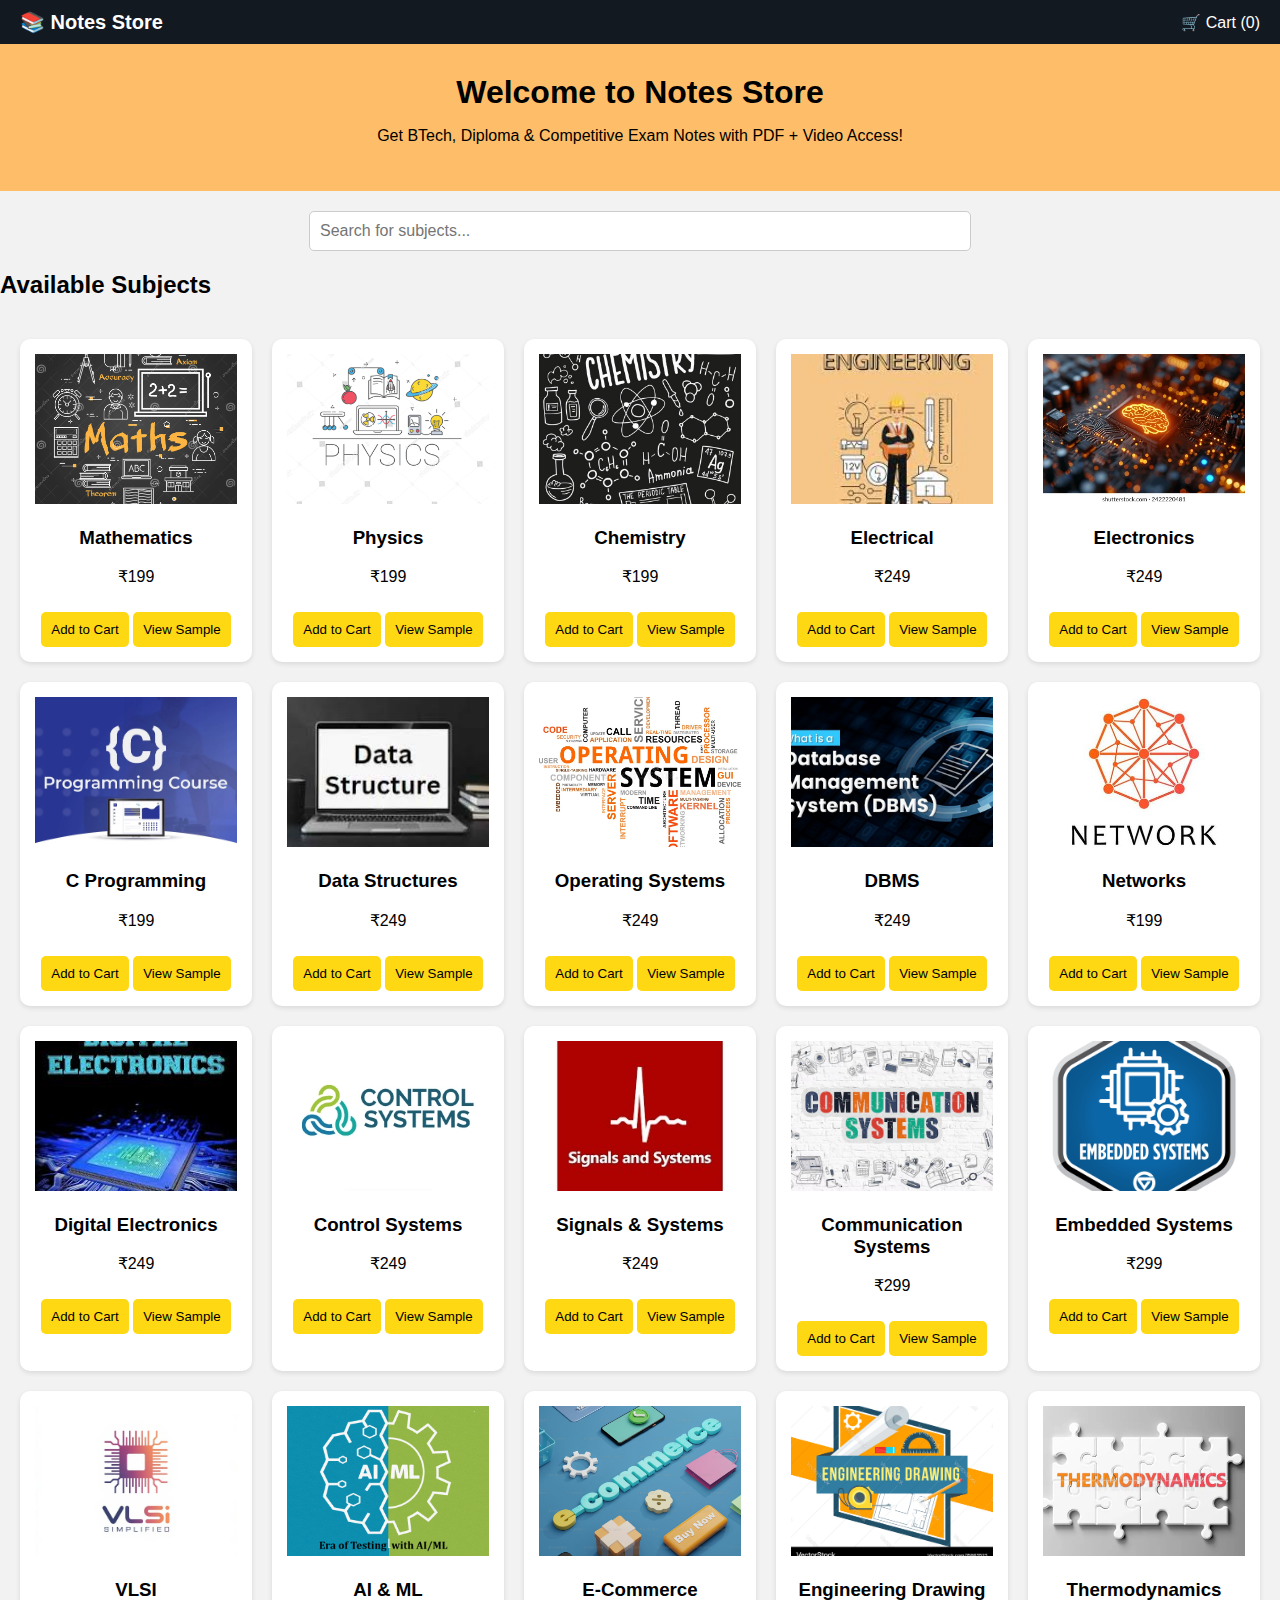
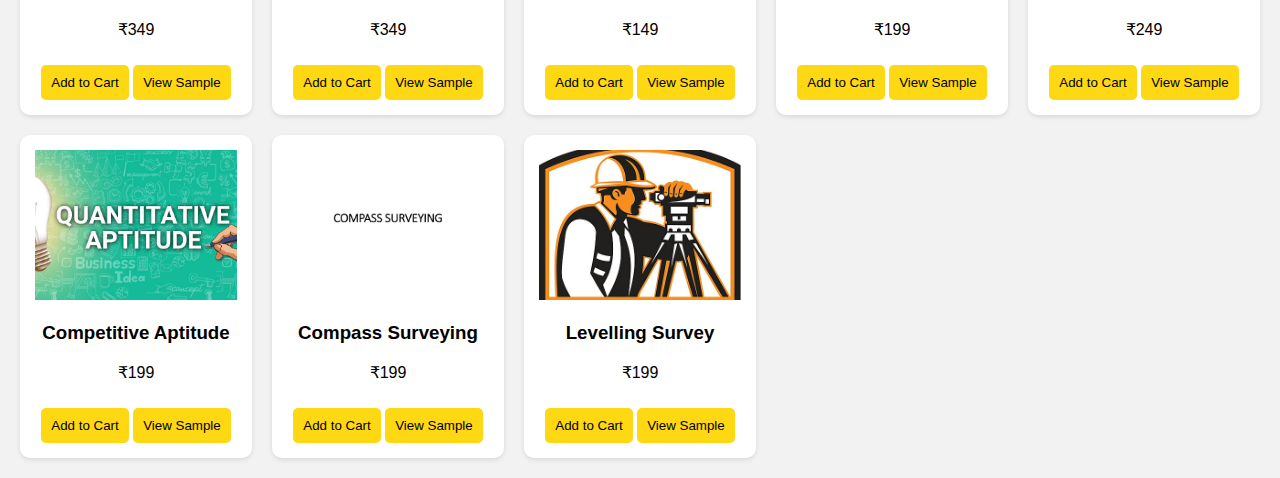
<file: index.html>
<!DOCTYPE html>
<html lang="en">
<head>
  <meta charset="UTF-8">
  <title>Notes Store</title>
  <link rel="stylesheet" href="style.css">
  <script src="script.js" defer></script>
</head>
<body>
<header class="navbar">
  <div class="logo">📚 Notes Store</div>
  <nav><a href="cart.html">🛒 Cart (<span id="cart-count">0</span>)</a></nav>
</header>

<section class="hero">
  <h1>Welcome to Notes Store</h1>
  <p>Get BTech, Diploma & Competitive Exam Notes with PDF + Video Access!</p>
</section>

<!-- Search Bar -->
<section class="search-bar">
  <input type="text" id="search-input" placeholder="Search for subjects..." onkeyup="searchSubjects()">
</section>

<main>
  <h2>Available Subjects</h2>
  <div class="products"></div>
</main>

<script>
// Subjects Data
const subjects = [
  {name:"Mathematics",price:199,img:"images/mathematics.jpg",pdf:"pdfs/mathematics.pdf",video:"videos/mathematics.mp4",sampleVideo:"videos/sample_mathematics.mp4",samplePdf:"pdfs/sample_mathematics.pdf"},
  {name:"Physics",price:199,img:"images/physics.jpg",pdf:"pdfs/physics.pdf",video:"videos/physics.mp4",sampleVideo:"videos/sample_physics.mp4",samplePdf:"pdfs/sample_physics.pdf"},
  {name:"Chemistry",price:199,img:"images/chemistry.jpg",pdf:"pdfs/chemistry.pdf",video:"videos/chemistry.mp4",sampleVideo:"videos/sample_chemistry.mp4",samplePdf:"pdfs/sample_chemistry.pdf"},
  {name:"Electrical",price:249,img:"images/electrical.jpg",pdf:"pdfs/electrical.pdf",video:"videos/electrical.mp4",sampleVideo:"videos/sample_electrical.mp4",samplePdf:"pdfs/sample_electrical.pdf"},
  {name:"Electronics",price:249,img:"images/electronics.jpg",pdf:"pdfs/electronics.pdf",video:"videos/electronics.mp4",sampleVideo:"videos/sample_electronics.mp4",samplePdf:"pdfs/sample_electronics.pdf"},
  {name:"C Programming",price:199,img:"images/c_programming.jpg",pdf:"pdfs/c_programming.pdf",video:"videos/c_programming.mp4",sampleVideo:"videos/sample_c_programming.mp4",samplePdf:"pdfs/sample_c_programming.pdf"},
  {name:"Data Structures",price:249,img:"images/data_structures.jpg",pdf:"pdfs/data_structures.pdf",video:"videos/data_structures.mp4",sampleVideo:"videos/sample_data_structures.mp4",samplePdf:"pdfs/sample_data_structures.pdf"},
  {name:"Operating Systems",price:249,img:"images/operating_systems.jpg",pdf:"pdfs/operating_systems.pdf",video:"videos/operating_systems.mp4",sampleVideo:"videos/sample_operating_systems.mp4",samplePdf:"pdfs/sample_operating_systems.pdf"},
  {name:"DBMS",price:249,img:"images/dbms.jpg",pdf:"pdfs/dbms.pdf",video:"videos/dbms.mp4",sampleVideo:"videos/sample_dbms.mp4",samplePdf:"pdfs/sample_dbms.pdf"},
  {name:"Networks",price:199,img:"images/networks.jpg",pdf:"pdfs/networks.pdf",video:"videos/networks.mp4",sampleVideo:"videos/sample_networks.mp4",samplePdf:"pdfs/sample_networks.pdf"},
  {name:"Digital Electronics",price:249,img:"images/digital_electronics.jpg",pdf:"pdfs/digital_electronics.pdf",video:"videos/digital_electronics.mp4",sampleVideo:"videos/sample_digital_electronics.mp4",samplePdf:"pdfs/sample_digital_electronics.pdf"},
  {name:"Control Systems",price:249,img:"images/control_systems.jpg",pdf:"pdfs/control_systems.pdf",video:"videos/control_systems.mp4",sampleVideo:"videos/sample_control_systems.mp4",samplePdf:"pdfs/sample_control_systems.pdf"},
  {name:"Signals & Systems",price:249,img:"images/signals_systems.jpg",pdf:"pdfs/signals_systems.pdf",video:"videos/signals_systems.mp4",sampleVideo:"videos/sample_signals_systems.mp4",samplePdf:"pdfs/sample_signals_systems.pdf"},
  {name:"Communication Systems",price:299,img:"images/communication_systems.jpg",pdf:"pdfs/communication_systems.pdf",video:"videos/communication_systems.mp4",sampleVideo:"videos/sample_communication_systems.mp4",samplePdf:"pdfs/sample_communication_systems.pdf"},
  {name:"Embedded Systems",price:299,img:"images/embedded_systems.jpg",pdf:"pdfs/embedded_systems.pdf",video:"videos/embedded_systems.mp4",sampleVideo:"videos/sample_embedded_systems.mp4",samplePdf:"pdfs/sample_embedded_systems.pdf"},
  {name:"VLSI",price:349,img:"images/vlsi.jpg",pdf:"pdfs/vlsi.pdf",video:"videos/vlsi.mp4",sampleVideo:"videos/sample_vlsi.mp4",samplePdf:"pdfs/sample_vlsi.pdf"},
  {name:"AI & ML",price:349,img:"images/ai_ml.jpg",pdf:"pdfs/ai_ml.pdf",video:"videos/ai_ml.mp4",sampleVideo:"videos/sample_ai_ml.mp4",samplePdf:"pdfs/sample_ai_ml.pdf"},
  {name:"E-Commerce",price:149,img:"images/ecommerce.jpg",pdf:"pdfs/ecommerce.pdf",video:"videos/ecommerce.mp4",sampleVideo:"videos/sample_ecommerce.mp4",samplePdf:"pdfs/sample_ecommerce.pdf"},
  {name:"Engineering Drawing",price:199,img:"images/engineering_drawing.jpg",pdf:"pdfs/engineering_drawing.pdf",video:"videos/engineering_drawing.mp4",sampleVideo:"videos/sample_engineering_drawing.mp4",samplePdf:"pdfs/sample_engineering_drawing.pdf"},
  {name:"Thermodynamics",price:249,img:"images/thermodynamics.jpg",pdf:"pdfs/thermodynamics.pdf",video:"videos/thermodynamics.mp4",sampleVideo:"videos/sample_thermodynamics.mp4",samplePdf:"pdfs/sample_thermodynamics.pdf"},

  {name:"Competitive Aptitude",price:199,img:"images/competitive_aptitude.jpg",pdf:"pdfs/competitive_aptitude.pdf",video:"videos/competitive_aptitude.mp4",sampleVideo:"videos/sample_competitive_apptitude.mp4",samplePdf:"pdfs/sample_competitive_aptitude.pdf"},
{name:"Compass Surveying",price:199,img:"images/compass_surveying.jpg",pdf:"pdfs/compass_surveying.pdf",video:"videos/compass_surveying.mp4",sampleVideo:"videos/sample_compass_surveying.mp4",samplePdf:"pdfs/sample_compass_surveying.pdf"},
  {name:"Levelling Survey",price:199,img:"images/levelling_survey.jpg",pdf:"pdfs/levelling_survey.pdf",video:"videos/levelling_survey.mp4",sampleVideo:"videos/sample_levelling_survey.mp4",samplePdf:"pdfs/sample_levelling_survey.pdf"}
];

// Display Products
let container = document.querySelector(".products");
subjects.forEach(sub => {
  container.innerHTML += `
  <div class="product-card">
    <img src="${sub.img}" alt="${sub.name}">
    <h3>${sub.name}</h3>
    <p>₹${sub.price}</p>
    <button onclick="addToCart('${sub.name}',${sub.price},'${sub.pdf}','${sub.video}','${sub.img}')">Add to Cart</button>
    <button onclick="viewSample('${sub.samplePdf}','${sub.sampleVideo}','${sub.name}')">View Sample</button>
  </div>`;

});

// Search Function
function searchSubjects() {
  const input = document.getElementById("search-input").value.toLowerCase();
  document.querySelectorAll(".product-card").forEach(card => {
    const title = card.querySelector("h3").innerText.toLowerCase();
    card.style.display = title.includes(input) ? "block" : "none";
  });
}
</script>
</body>
</html>
</file>
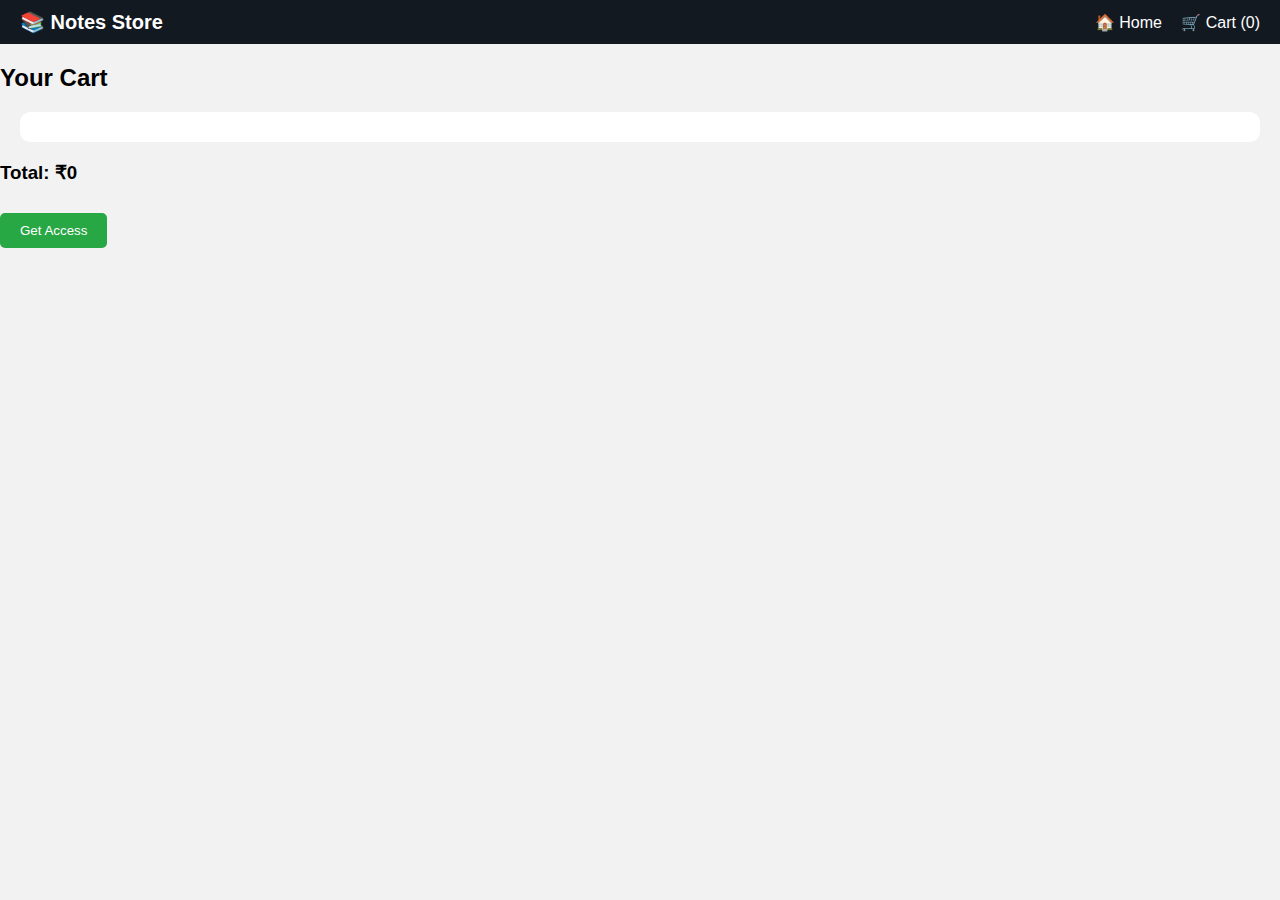
<file: cart.html>
<!DOCTYPE html>
<html lang="en">
<head>
  <meta charset="UTF-8">
  <title>Your Cart - Notes Store</title>
  <link rel="stylesheet" href="style.css">
  <script src="script.js" defer></script>
</head>
<body>
  <header class="navbar">
    <div class="logo">📚 Notes Store</div>
    <nav>
      <a href="index.html">🏠 Home</a>
      <a href="cart.html">🛒 Cart (<span id="cart-count">0</span>)</a>
    </nav>
  </header>

  <main>
    <h2>Your Cart</h2>
    <div id="cart-items"></div>
    <h3 id="total"></h3>
    <button class="checkout-btn" onclick="getAccess()">Get Access</button>
  </main>
</body>
</html>
</file>
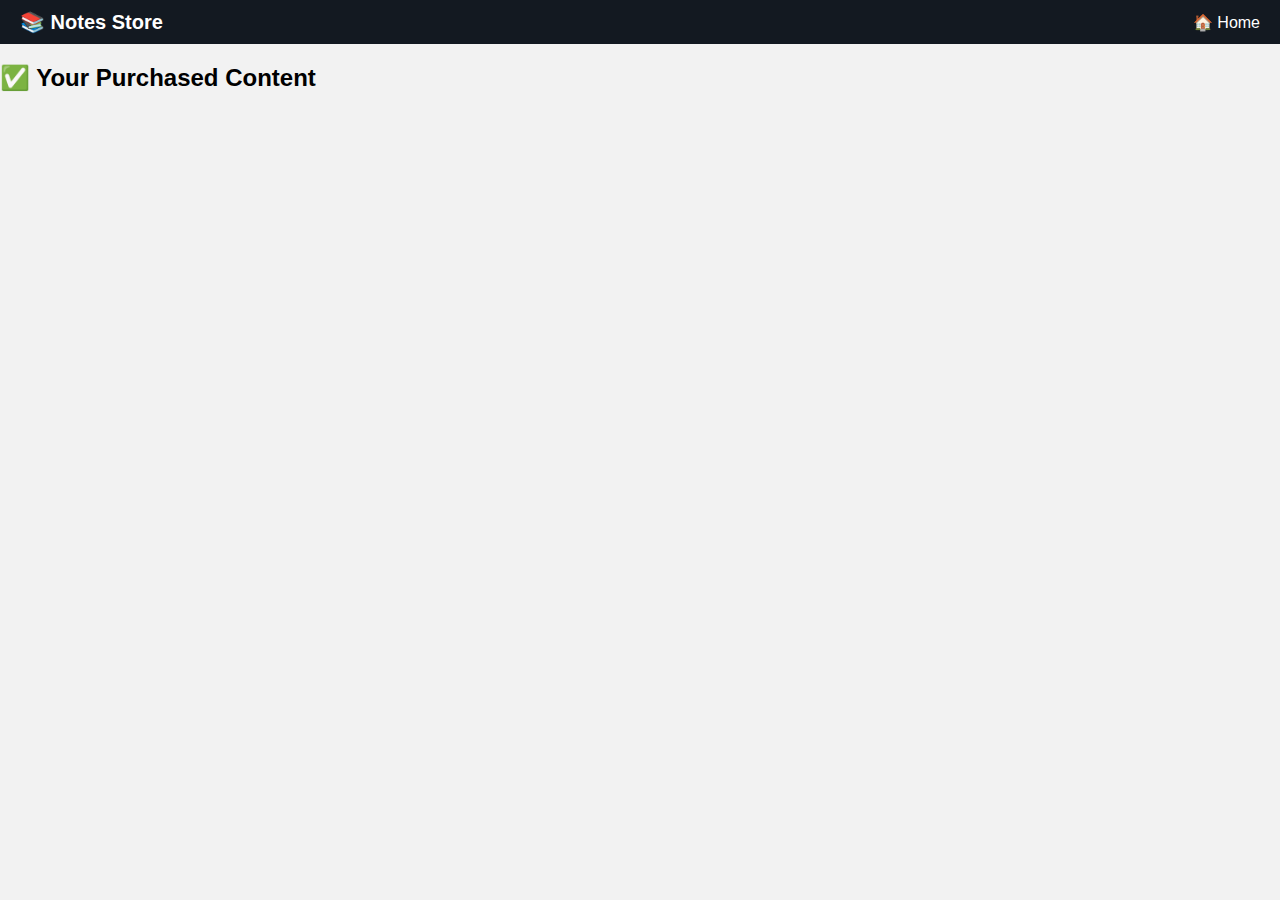
<file: content.html>
<!DOCTYPE html>
<html lang="en">
<head>
  <meta charset="UTF-8">
  <title>Purchased Content - Notes Store</title>
  <link rel="stylesheet" href="style.css">
  <script src="script.js" defer></script>
</head>
<body>
<header class="navbar">
  <div class="logo">📚 Notes Store</div>
  <nav><a href="index.html">🏠 Home</a></nav>
</header>

<main>
  <h2>✅ Your Purchased Content</h2>
  <div id="content-container"></div>
</main>
</body>
</html>
</file>
<file: style.css>
body { margin:0; font-family: Arial, sans-serif; background:#f2f2f2; }
.navbar { display:flex; justify-content:space-between; align-items:center; background:#131921; color:white; padding:10px 20px; }
.navbar .logo { font-size:20px; font-weight:bold; }
.navbar nav a { color:white; margin-left:15px; text-decoration:none; }
.hero { background:#febd69; text-align:center; padding:30px; }
.hero h1 { margin:0; }
.products { display:grid; grid-template-columns:repeat(auto-fit,minmax(200px,1fr)); gap:20px; padding:20px; }
.product-card { background:white; padding:15px; border-radius:10px; box-shadow:0 2px 5px rgba(0,0,0,0.1); text-align:center; }
.product-card img { width:100%; height:150px; object-fit:cover; }
button { background:#ffd814; border:none; padding:10px; border-radius:5px; cursor:pointer; margin-top:10px; }
button:hover { background:#f7ca00; }
#cart-items { background:white; padding:15px; margin:20px; border-radius:10px; }
.cart-row { display:flex; align-items:center; margin-bottom:15px; gap:15px; }
.cart-row img { width:80px; height:80px; object-fit:cover; }
.checkout-btn { background:#28a745; color:white; border:none; padding:10px 20px; border-radius:5px; cursor:pointer; }
.checkout-btn:hover { background:#218838; }
.search-bar { text-align:center; margin:20px 0; }
#search-input { width:50%; padding:10px; font-size:16px; border-radius:5px; border:1px solid #ccc; }
.cart-row button {
  background-color: #ff4d4d;
  color: white;
  border: none;
  padding: 5px 10px;
  cursor: pointer;
  border-radius: 5px;
  margin-top: 5px;
}
.cart-row button:hover {
  background-color: #e60000;
}
</file>
